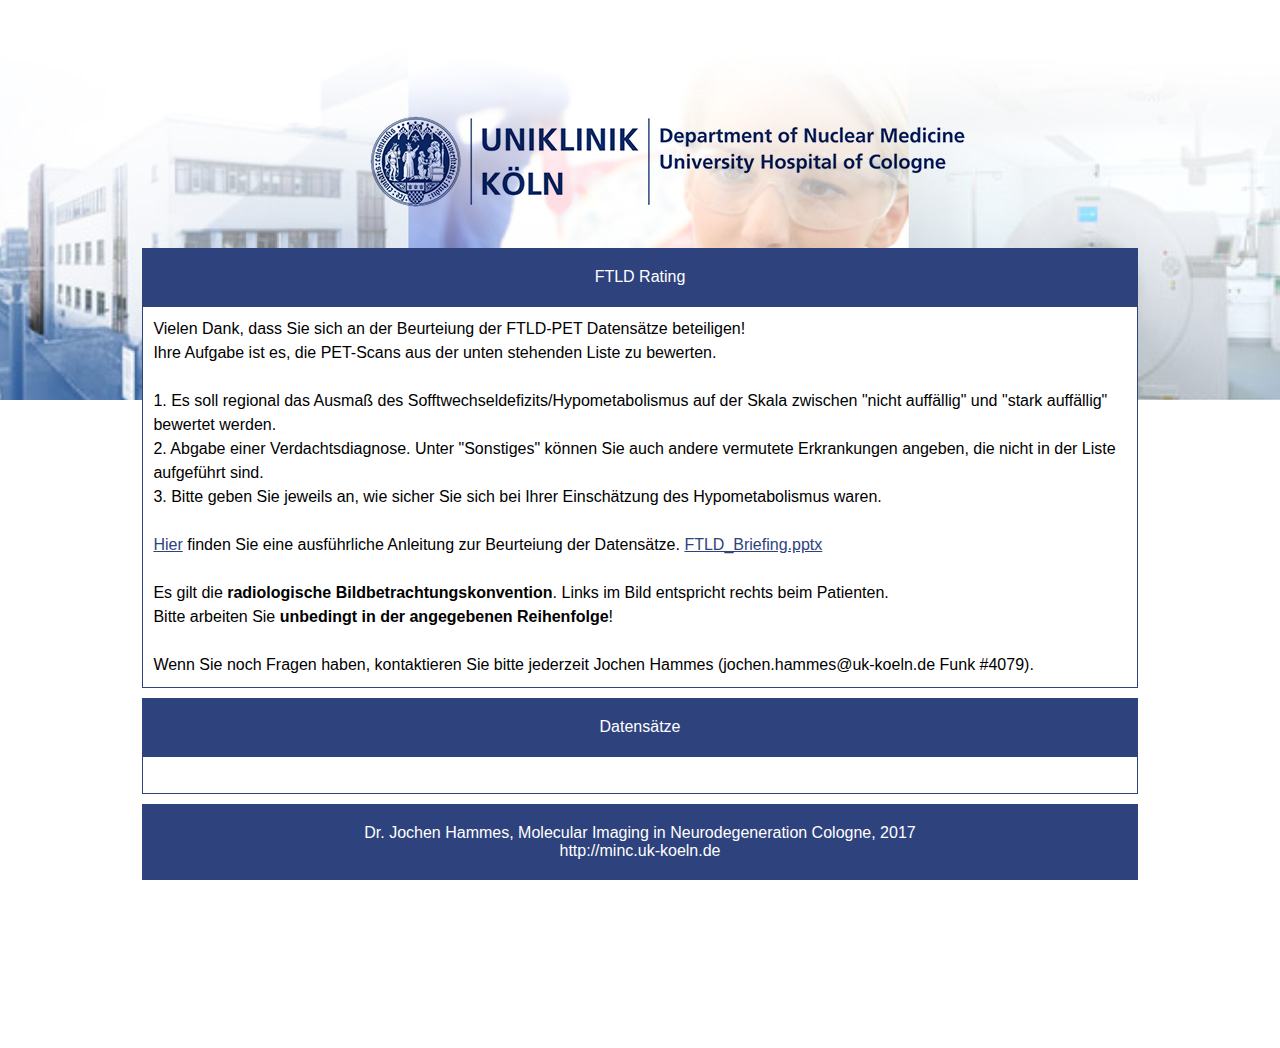
<file: FTLD_Ratings.html>
<html>
    <head>
        <title>FTLD Ratings</title>
        <meta http-equiv="content-type" content="text/html; charset=utf-8">
        <meta name="viewport" content="width=device-width, initial-scale=1.0">

        <link rel="stylesheet" href="FTLD_Ratings.css" type="text/css"/>
        <script type="text/javascript" src="CookieAndParamHandling.js"></script>
        <script type="text/javascript">
        <!--
          function openGoogleForm(Bildnummer, fileName, senderID) {
            
            //Time in seconds, the Orientation-Info-Box will be shown
            var InfoTime = 2;
            
            var currentdate = new Date();
            var currentTimestamp = currentdate.getHours() + ":"+ currentdate.getMinutes() + ":"+ currentdate.getSeconds();

            var RedirectURL = "papayaViewer/PapayaFTLD.html?" + "&fileName=" + fileName + "&RaterName=" + $_GET('RaterName') + "&Bildnummer=" + Bildnummer + "&TimeStamp=" + currentTimestamp ;
                        
             
            var DOMsrc = document.getElementById(senderID);
            DOMsrc.style.color = '#CCCCCC';
            
            //Set new cookie only if clicked ID is greater than the stored one.
            if (checkCookie('ProgressedUntil') != 0) {
                if (parseInt(getCookie('ProgressedUntil')) < senderID) {  
                setCookie('ProgressedUntil',senderID,100);
                }
            }
            
            newWindow = window.open(RedirectURL);
          }
        
        
        function changeFocus(windowID, newURL) {
            windowID.location.href=newURL;
            
        }
        
        
        function readProgressCookie() {
            
            //Check if cookie is there
          
            if (checkCookie('ProgressedUntil') != 0) {
                console.log('Cookie found!');
                var ProgressedUntilFromCookie = getCookie('ProgressedUntil');
                console.log(ProgressedUntilFromCookie);
                
                //Set DOMsrc.style.color = '#CCCCCC' for all elements until the value specified in the Cookie.
                for (i = 0; i < ProgressedUntilFromCookie; i++) {
                    
                var DOMsrc = document.getElementById(i+1);
                    DOMsrc.style.color = '#CCCCCC';
                }
                
            } else {
                console.log('Cookie not found. Creating one.');
                setCookie('ProgressedUntil',0,100);
                
            }  
            
        }
		
		function hideListEntries(startEntry, stopEntry) {
			

			//console.log('hideEntries()');
			
			//Hide entries with IDs greater than stopEntry
			if (stopEntry < 281){
				var stopEntryPlusOne = stopEntry +1;
	            for (i = stopEntryPlusOne; i < 282; i++) {
                
	            var DOMsrc = document.getElementById(i).parentNode;
	                DOMsrc.style.display = "none";
					//console.log('entry '+ i + ' hidden.');
					
	            }
			}
			
			
			
			//Hide entries with IDs smaller than startEntry
			if (startEntry > 1){
	            for (i = 1; i < startEntry; i++) {
                
	            var DOMsrc = document.getElementById(i).parentNode;
	                DOMsrc.style.display = "none";
					//console.log('entry '+ i + ' hidden.');
	            }
			}            
			
		}
		
		
		function preparePage() {
			readProgressCookie();
			//console.log('Testoutput in preparePage()');
			
			var startEntry = Number($_GET('startEntry'));
			var stopEntry = Number($_GET('stopEntry'));
			console.log(startEntry + ' ' + stopEntry);
			
			hideListEntries(startEntry, stopEntry);	
			
		}
        
          
        //-->
        </script>
    </head>
    <body onload="preparePage()">
        <div id="pagewidth">
            <div class="blue">
                FTLD Rating
            </div>
            <div class="mainlist">
                Vielen Dank, dass Sie sich an der Beurteiung der FTLD-PET Datensätze beteiligen! <br>
				Ihre Aufgabe ist es, die PET-Scans aus der unten stehenden Liste zu bewerten.<br>
				<br>1. Es soll regional das Ausmaß des Sofftwechseldefizits/Hypometabolismus auf 
					der Skala zwischen "nicht auffällig" und "stark auffällig" bewertet werden.
				<br>2. Abgabe einer Verdachtsdiagnose. Unter "Sonstiges" können Sie auch andere vermutete 
					Erkrankungen angeben, die nicht in der Liste aufgeführt sind.
				<br>3. Bitte geben Sie jeweils an, wie sicher Sie sich bei Ihrer Einschätzung des Hypometabolismus waren.<br><br>
				
                <a href="FTLD_Briefing.pptx">Hier</a> finden Sie eine ausführliche Anleitung zur Beurteiung der Datensätze. <a href="FTLD_Briefing.pptx">FTLD_Briefing.pptx</a>
                <br><br>

				Es gilt die <b>radiologische Bildbetrachtungskonvention</b>. Links im Bild entspricht rechts beim Patienten.<br>
                Bitte arbeiten Sie <strong>unbedingt in der angegebenen Reihenfolge</strong>!<br><br> 
				
                Wenn Sie noch Fragen haben, kontaktieren Sie bitte jederzeit Jochen Hammes (jochen.hammes@uk-koeln.de Funk #4079).
                <!--<br><br>
                <strong>Hinweis:</strong> Diese Seite funktioniert nur, wenn Ihr Popup-Blocker deaktiviert ist.-->
            </div>
            <div class="blue">
                Datens&auml;tze
            </div>
        <div class="mainlist">
            <ol id="List1">
                <li><a id="1" href="javascript:openGoogleForm('0001','wr0001.nii','1')">FTLD_7823-31-844</a></li>	
                <li><a id="2" href="javascript:openGoogleForm('0002','wr0002.nii','2')">FTLD_2297-94-862</a></li>	
                <li><a id="3" href="javascript:openGoogleForm('0004','wr0004.nii','3')">FTLD_0657-75-150</a></li>	
                <li><a id="4" href="javascript:openGoogleForm('0007','wr0007.nii','4')">FTLD_5540-82-942</a></li>	
                <li><a id="5" href="javascript:openGoogleForm('0012','wr0012.nii','5')">FTLD_2398-66-867</a></li>	
                <li><a id="6" href="javascript:openGoogleForm('0013','wr0013.nii','6')">FTLD_9106-39-043</a></li>	
                <li><a id="7" href="javascript:openGoogleForm('0015','wr0015.nii','7')">FTLD_9942-85-661</a></li>	
                <li><a id="8" href="javascript:openGoogleForm('0016','wr0016.nii','8')">FTLD_6355-61-228</a></li>	
                <li><a id="9" href="javascript:openGoogleForm('0018','wr0018.nii','9')">FTLD_5253-21-285</a></li>	
                <li><a id="10" href="javascript:openGoogleForm('0021','wr0021.nii','10')">FTLD_8199-14-166</a></li>
                
                <li><a id="11" href="javascript:openGoogleForm('0023','wr0023.nii','11')">FTLD_5453-13-591</a></li>	
                <li><a id="12" href="javascript:openGoogleForm('0025','wr0025.nii','12')">FTLD_6819-27-347</a></li>	
                <li><a id="13" href="javascript:openGoogleForm('0026','wr0026.nii','13')">FTLD_9547-82-840</a></li>	
                <li><a id="14" href="javascript:openGoogleForm('0030','wr0030.nii','14')">FTLD_9793-31-602</a></li>	
                <li><a id="15" href="javascript:openGoogleForm('0032','wr0032.nii','15')">FTLD_2016-12-493</a></li>	
                <li><a id="16" href="javascript:openGoogleForm('0034','wr0034.nii','16')">FTLD_8861-61-024</a></li>	
                <li><a id="17" href="javascript:openGoogleForm('0036','wr0036.nii','17')">FTLD_6591-00-037</a></li>	
                <li><a id="18" href="javascript:openGoogleForm('0037','wr0037.nii','18')">FTLD_1210-06-551</a></li>	
                <li><a id="19" href="javascript:openGoogleForm('0038','wr0038.nii','19')">FTLD_8421-36-253</a></li>	
                <li><a id="20" href="javascript:openGoogleForm('0041','wr0041.nii','20')">FTLD_1568-48-835</a></li>	
                
                <li><a id="21" href="javascript:openGoogleForm('0042','wr0042.nii','21')">FTLD_2499-70-533</a></li>	
                <li><a id="22" href="javascript:openGoogleForm('0048','wr0048.nii','22')">FTLD_2507-88-404</a></li>	
                <li><a id="23" href="javascript:openGoogleForm('0051','wr0051.nii','23')">FTLD_9548-48-493</a></li>	
                <li><a id="24" href="javascript:openGoogleForm('0053','wr0053.nii','24')">FTLD_6929-30-491</a></li>	
                <li><a id="25" href="javascript:openGoogleForm('0055','wr0055.nii','25')">FTLD_4562-79-889</a></li>	
                <li><a id="26" href="javascript:openGoogleForm('0058','wr0058.nii','26')">FTLD_9281-86-674</a></li>	
                <li><a id="27" href="javascript:openGoogleForm('0059','wr0059.nii','27')">FTLD_5769-38-634</a></li>	
                <li><a id="28" href="javascript:openGoogleForm('0061','wr0061.nii','28')">FTLD_0967-72-283</a></li>	
                <li><a id="29" href="javascript:openGoogleForm('0063','wr0063.nii','29')">FTLD_4024-73-712</a></li>	
                <li><a id="30" href="javascript:openGoogleForm('0067','wr0067.nii','30')">FTLD_5657-79-652</a></li>	
                
                <li><a id="31" href="javascript:openGoogleForm('0068','wr0068.nii','31')">FTLD_1562-00-407</a></li>	
                <li><a id="32" href="javascript:openGoogleForm('0069','wr0069.nii','32')">FTLD_3855-83-642</a></li>	
                <li><a id="33" href="javascript:openGoogleForm('0074','wr0074.nii','33')">FTLD_9712-54-666</a></li>	
                <li><a id="34" href="javascript:openGoogleForm('0076','wr0076.nii','34')">FTLD_4543-12-816</a></li>	
                <li><a id="35" href="javascript:openGoogleForm('0081','wr0081.nii','35')">FTLD_3759-61-966</a></li>	
                <li><a id="36" href="javascript:openGoogleForm('0082','wr0082.nii','36')">FTLD_8676-38-119</a></li>	
                <li><a id="37" href="javascript:openGoogleForm('0084','wr0084.nii','37')">FTLD_8696-53-440</a></li>	
                <li><a id="38" href="javascript:openGoogleForm('0086','wr0086.nii','38')">FTLD_2792-64-811</a></li>	
                <li><a id="39" href="javascript:openGoogleForm('0088','wr0088.nii','39')">FTLD_7408-39-287</a></li>	
                <li><a id="40" href="javascript:openGoogleForm('0096','wr0096.nii','40')">FTLD_6124-54-828</a></li>	
                
                <li><a id="41" href="javascript:openGoogleForm('0097','wr0097.nii','41')">FTLD_6005-30-510</a></li>	
                <li><a id="42" href="javascript:openGoogleForm('0098','wr0098.nii','42')">FTLD_6104-78-753</a></li>	
                <li><a id="43" href="javascript:openGoogleForm('0099','wr0099.nii','43')">FTLD_3817-17-224</a></li>	
                <li><a id="44" href="javascript:openGoogleForm('0100','wr0100.nii','44')">FTLD_1630-42-783</a></li>	
                <li><a id="45" href="javascript:openGoogleForm('0101','wr0101.nii','45')">FTLD_5308-23-309</a></li>	
                <li><a id="46" href="javascript:openGoogleForm('0102','wr0102.nii','46')">FTLD_2185-27-171</a></li>	
                <li><a id="47" href="javascript:openGoogleForm('0103','wr0103.nii','47')">FTLD_1057-45-885</a></li>	
                <li><a id="48" href="javascript:openGoogleForm('0104','wr0104.nii','48')">FTLD_2135-04-650</a></li>	
                <li><a id="49" href="javascript:openGoogleForm('0108','wr0108.nii','49')">FTLD_6433-61-539</a></li>	
                <li><a id="50" href="javascript:openGoogleForm('0109','wr0109.nii','50')">FTLD_0997-98-994</a></li>	
                
                <li><a id="51" href="javascript:openGoogleForm('0110','wr0110.nii','51')">FTLD_1907-72-178</a></li>	
                <li><a id="52" href="javascript:openGoogleForm('0111','wr0111.nii','52')">FTLD_2067-42-825</a></li>	
                <li><a id="53" href="javascript:openGoogleForm('0112','wr0112.nii','53')">FTLD_3608-30-595</a></li>	
                <li><a id="54" href="javascript:openGoogleForm('0113','wr0113.nii','54')">FTLD_7768-67-604</a></li>	
                <li><a id="55" href="javascript:openGoogleForm('0114','wr0114.nii','55')">FTLD_8035-09-703</a></li>	
                <li><a id="56" href="javascript:openGoogleForm('0115','wr0115.nii','56')">FTLD_1947-05-253</a></li>	
                <li><a id="57" href="javascript:openGoogleForm('0116','wr0116.nii','57')">FTLD_0384-71-769</a></li>	
                <li><a id="58" href="javascript:openGoogleForm('0117','wr0117.nii','58')">FTLD_7815-18-813</a></li>	
                <li><a id="59" href="javascript:openGoogleForm('0118','wr0118.nii','59')">FTLD_2068-82-743</a></li>	
                <li><a id="60" href="javascript:openGoogleForm('0119','wr0119.nii','60')">FTLD_8475-54-187</a></li>	
                
                <li><a id="61" href="javascript:openGoogleForm('0120','wr0120.nii','61')">FTLD_3363-64-438</a></li>	
                <li><a id="62" href="javascript:openGoogleForm('0121','wr0121.nii','62')">FTLD_2248-88-617</a></li>	
                <li><a id="63" href="javascript:openGoogleForm('0122','wr0122.nii','63')">FTLD_1143-62-839</a></li>	
                <li><a id="64" href="javascript:openGoogleForm('0123','wr0123.nii','64')">FTLD_1983-36-229</a></li>	
                <li><a id="65" href="javascript:openGoogleForm('0124','wr0124.nii','65')">FTLD_7026-44-869</a></li>	
                <li><a id="66" href="javascript:openGoogleForm('0125','wr0125.nii','66')">FTLD_0124-80-140</a></li>	
                <li><a id="67" href="javascript:openGoogleForm('0126','wr0126.nii','67')">FTLD_6477-49-689</a></li>	
                <li><a id="68" href="javascript:openGoogleForm('0127','wr0127.nii','68')">FTLD_5661-77-489</a></li>	
                <li><a id="69" href="javascript:openGoogleForm('0128','wr0128.nii','69')">FTLD_6257-72-341</a></li>	
                <li><a id="70" href="javascript:openGoogleForm('0129','wr0129.nii','70')">FTLD_5714-00-055</a></li>	
                
                <li><a id="71" href="javascript:openGoogleForm('0130','wr0130.nii','71')">FTLD_3597-30-020</a></li>	
                <li><a id="72" href="javascript:openGoogleForm('0131','wr0131.nii','72')">FTLD_1137-22-415</a></li>	
                <li><a id="73" href="javascript:openGoogleForm('0132','wr0132.nii','73')">FTLD_1469-62-697</a></li>	
                <li><a id="74" href="javascript:openGoogleForm('0133','wr0133.nii','74')">FTLD_9229-74-799</a></li>	
                <li><a id="75" href="javascript:openGoogleForm('0134','wr0134.nii','75')">FTLD_6936-82-199</a></li>	
                <li><a id="76" href="javascript:openGoogleForm('0135','wr0135.nii','76')">FTLD_6634-81-166</a></li>	
                <li><a id="77" href="javascript:openGoogleForm('0136','wr0136.nii','77')">FTLD_3631-66-085</a></li>	
                <li><a id="78" href="javascript:openGoogleForm('0137','wr0137.nii','78')">FTLD_5559-77-486</a></li>	
                <li><a id="79" href="javascript:openGoogleForm('0138','wr0138.nii','79')">FTLD_0705-75-865</a></li>	
                <li><a id="80" href="javascript:openGoogleForm('0139','wr0139.nii','80')">FTLD_7229-44-767</a></li>	
                
                <li><a id="81" href="javascript:openGoogleForm('0140','wr0140.nii','81')">FTLD_2964-74-040</a></li>	
                <li><a id="82" href="javascript:openGoogleForm('0141','wr0141.nii','82')">FTLD_8340-16-077</a></li>	
                <li><a id="83" href="javascript:openGoogleForm('0143','wr0143.nii','83')">FTLD_5164-49-446</a></li>	
                <li><a id="84" href="javascript:openGoogleForm('0144','wr0144.nii','84')">FTLD_1497-73-071</a></li>	
                <li><a id="85" href="javascript:openGoogleForm('0145','wr0145.nii','85')">FTLD_5575-98-722</a></li>	
                <li><a id="86" href="javascript:openGoogleForm('0147','wr0147.nii','86')">FTLD_6052-04-846</a></li>	
                <li><a id="87" href="javascript:openGoogleForm('0148','wr0148.nii','87')">FTLD_3738-31-047</a></li>	
                <li><a id="88" href="javascript:openGoogleForm('0149','wr0149.nii','88')">FTLD_5260-55-813</a></li>	
                <li><a id="89" href="javascript:openGoogleForm('0150','wr0150.nii','89')">FTLD_6890-74-909</a></li>	
                <li><a id="90" href="javascript:openGoogleForm('0151','wr0151.nii','90')">FTLD_2730-60-032</a></li>
                
                <li><a id="91" href="javascript:openGoogleForm('0152','wr0152.nii','91')">FTLD_1766-01-171</a></li>	
                <li><a id="92" href="javascript:openGoogleForm('0153','wr0153.nii','92')">FTLD_1045-92-313</a></li>	
                <li><a id="93" href="javascript:openGoogleForm('0154','wr0154.nii','93')">FTLD_9380-93-319</a></li>	
                <li><a id="94" href="javascript:openGoogleForm('0158','wr0158.nii','94')">FTLD_8346-32-291</a></li>	
                <li><a id="95" href="javascript:openGoogleForm('0159','wr0159.nii','95')">FTLD_2101-77-910</a></li>	
                <li><a id="96" href="javascript:openGoogleForm('0160','wr0160.nii','96')">FTLD_1403-30-581</a></li>	
                <li><a id="97" href="javascript:openGoogleForm('0162','wr0162.nii','97')">FTLD_4793-81-294</a></li>	
                <li><a id="98" href="javascript:openGoogleForm('0163','wr0163.nii','98')">FTLD_2952-07-793</a></li>	
                <li><a id="99" href="javascript:openGoogleForm('0164','wr0164.nii','99')">FTLD_6275-39-058</a></li>	
                <li><a id="100" href="javascript:openGoogleForm('0165','wr0165.nii','100')">FTLD_5265-52-221</a></li>	
                
                <li><a id="101" href="javascript:openGoogleForm('0166','wr0166.nii','101')">FTLD_7853-05-208</a></li>	
                <li><a id="102" href="javascript:openGoogleForm('0167','wr0167.nii','102')">FTLD_4284-80-690</a></li>	
                <li><a id="103" href="javascript:openGoogleForm('0168','wr0168.nii','103')">FTLD_2464-77-541</a></li>	
                <li><a id="104" href="javascript:openGoogleForm('0169','wr0169.nii','104')">FTLD_9180-84-447</a></li>	
                <li><a id="105" href="javascript:openGoogleForm('0171','wr0171.nii','105')">FTLD_9233-76-072</a></li>	
                <li><a id="106" href="javascript:openGoogleForm('0172','wr0172.nii','106')">FTLD_0669-20-013</a></li>	
                <li><a id="107" href="javascript:openGoogleForm('0173','wr0173.nii','107')">FTLD_3146-19-720</a></li>	
                <li><a id="108" href="javascript:openGoogleForm('0174','wr0174.nii','108')">FTLD_9427-65-987</a></li>	
                <li><a id="109" href="javascript:openGoogleForm('0175','wr0175.nii','109')">FTLD_0505-98-653</a></li>	
                <li><a id="110" href="javascript:openGoogleForm('0176','wr0176.nii','110')">FTLD_9791-23-906</a></li>	
                
                <li><a id="111" href="javascript:openGoogleForm('0177','wr0177.nii','111')">FTLD_5961-19-114</a></li>	
                <li><a id="112" href="javascript:openGoogleForm('0178','wr0178.nii','112')">FTLD_6775-89-234</a></li>	
                <li><a id="113" href="javascript:openGoogleForm('0180','wr0180.nii','113')">FTLD_2696-10-893</a></li>	
                <li><a id="114" href="javascript:openGoogleForm('0181','wr0181.nii','114')">FTLD_9192-74-933</a></li>	
                <li><a id="115" href="javascript:openGoogleForm('0183','wr0183.nii','115')">FTLD_1075-70-544</a></li>	
                <li><a id="116" href="javascript:openGoogleForm('0184','wr0184.nii','116')">FTLD_2973-85-819</a></li>	
                <li><a id="117" href="javascript:openGoogleForm('0185','wr0185.nii','117')">FTLD_3133-19-475</a></li>	
                <li><a id="118" href="javascript:openGoogleForm('0186','wr0186.nii','118')">FTLD_6183-80-246</a></li>	
                <li><a id="119" href="javascript:openGoogleForm('0187','wr0187.nii','119')">FTLD_7105-72-677</a></li>	
                <li><a id="120" href="javascript:openGoogleForm('0188','wr0188.nii','120')">FTLD_6916-18-538</a></li>	
                
                <li><a id="121" href="javascript:openGoogleForm('0189','wr0189.nii','121')">FTLD_2327-44-578</a></li>	
                <li><a id="122" href="javascript:openGoogleForm('0190','wr0190.nii','122')">FTLD_3278-00-815</a></li>	
                <li><a id="123" href="javascript:openGoogleForm('0191','wr0191.nii','123')">FTLD_5544-99-962</a></li>	
                <li><a id="124" href="javascript:openGoogleForm('0192','wr0192.nii','124')">FTLD_8887-87-455</a></li>	
                <li><a id="125" href="javascript:openGoogleForm('0193','wr0193.nii','125')">FTLD_3770-44-525</a></li>	
                <li><a id="126" href="javascript:openGoogleForm('0194','wr0194.nii','126')">FTLD_0226-44-076</a></li>	
                <li><a id="127" href="javascript:openGoogleForm('0196','wr0196.nii','127')">FTLD_0554-27-111</a></li>	
                <li><a id="128" href="javascript:openGoogleForm('0197','wr0197.nii','128')">FTLD_3281-53-901</a></li>	
                <li><a id="129" href="javascript:openGoogleForm('0198','wr0198.nii','129')">FTLD_4751-99-317</a></li>	
                <li><a id="130" href="javascript:openGoogleForm('0199','wr0199.nii','130')">FTLD_5259-14-773</a></li>	
                
                <li><a id="131" href="javascript:openGoogleForm('0201','wr0201.nii','131')">FTLD_6957-83-182</a></li>	
                <li><a id="132" href="javascript:openGoogleForm('0202','wr0202.nii','132')">FTLD_3749-30-650</a></li>	
                <li><a id="133" href="javascript:openGoogleForm('0203','wr0203.nii','133')">FTLD_5555-89-642</a></li>	
                <li><a id="134" href="javascript:openGoogleForm('0204','wr0204.nii','134')">FTLD_6238-89-227</a></li>	
                <li><a id="135" href="javascript:openGoogleForm('0205','wr0205.nii','135')">FTLD_4341-93-877</a></li>	
                <li><a id="136" href="javascript:openGoogleForm('0206','wr0206.nii','136')">FTLD_9877-82-647</a></li>	
                <li><a id="137" href="javascript:openGoogleForm('0207','wr0207.nii','137')">FTLD_7727-15-505</a></li>	
                <li><a id="138" href="javascript:openGoogleForm('0208','wr0208.nii','138')">FTLD_7089-98-394</a></li>	
                <li><a id="139" href="javascript:openGoogleForm('0209','wr0209.nii','139')">FTLD_9261-04-526</a></li>	
                <li><a id="140" href="javascript:openGoogleForm('0210','wr0210.nii','140')">FTLD_1164-27-307</a></li>	
				                
                <li><a id="141" href="javascript:openGoogleForm('0211','wr0211.nii','141')">FTLD_9495-57-009</a></li>	
                <li><a id="142" href="javascript:openGoogleForm('0212','wr0212.nii','142')">FTLD_6085-75-106</a></li>	
                <li><a id="143" href="javascript:openGoogleForm('0213','wr0213.nii','143')">FTLD_0731-58-373</a></li>	
                <li><a id="144" href="javascript:openGoogleForm('0214','wr0214.nii','144')">FTLD_2323-19-102</a></li>	
                <li><a id="145" href="javascript:openGoogleForm('0215','wr0215.nii','145')">FTLD_7895-87-000</a></li>	
                <li><a id="146" href="javascript:openGoogleForm('0216','wr0216.nii','146')">FTLD_0361-42-179</a></li>	
                <li><a id="147" href="javascript:openGoogleForm('0218','wr0218.nii','147')">FTLD_6429-37-899</a></li>	
                <li><a id="148" href="javascript:openGoogleForm('0219','wr0219.nii','148')">FTLD_3768-48-420</a></li>	
                <li><a id="149" href="javascript:openGoogleForm('0220','wr0220.nii','149')">FTLD_2642-03-508</a></li>	
                <li><a id="150" href="javascript:openGoogleForm('0221','wr0221.nii','150')">FTLD_5364-86-888</a></li>	
                
                <li><a id="151" href="javascript:openGoogleForm('0222','wr0222.nii','151')">FTLD_8305-59-780</a></li>	
                <li><a id="152" href="javascript:openGoogleForm('0223','wr0223.nii','152')">FTLD_2491-79-969</a></li>	
                <li><a id="153" href="javascript:openGoogleForm('0224','wr0224.nii','153')">FTLD_6393-57-759</a></li>	
                <li><a id="154" href="javascript:openGoogleForm('0226','wr0226.nii','154')">FTLD_8865-89-375</a></li>	
                <li><a id="155" href="javascript:openGoogleForm('0227','wr0227.nii','155')">FTLD_6697-46-462</a></li>	
                <li><a id="156" href="javascript:openGoogleForm('0228','wr0228.nii','156')">FTLD_1498-00-975</a></li>	
                <li><a id="157" href="javascript:openGoogleForm('0229','wr0229.nii','157')">FTLD_9694-10-899</a></li>	
                <li><a id="158" href="javascript:openGoogleForm('0231','wr0231.nii','158')">FTLD_6615-41-049</a></li>	
                <li><a id="159" href="javascript:openGoogleForm('0232','wr0232.nii','159')">FTLD_1433-80-836</a></li>	
                <li><a id="160" href="javascript:openGoogleForm('0233','wr0233.nii','160')">FTLD_0460-45-566</a></li>	
                
                <li><a id="161" href="javascript:openGoogleForm('0234','wr0234.nii','161')">FTLD_6567-61-031</a></li>	
                <li><a id="162" href="javascript:openGoogleForm('0235','wr0235.nii','162')">FTLD_0779-11-009</a></li>	
                <li><a id="163" href="javascript:openGoogleForm('0236','wr0236.nii','163')">FTLD_6921-82-690</a></li>	
                <li><a id="164" href="javascript:openGoogleForm('0237','wr0237.nii','164')">FTLD_6323-06-055</a></li>	
                <li><a id="165" href="javascript:openGoogleForm('0238','wr0238.nii','165')">FTLD_8525-39-405</a></li>	
                <li><a id="166" href="javascript:openGoogleForm('0239','wr0239.nii','166')">FTLD_2865-87-561</a></li>	
                <li><a id="167" href="javascript:openGoogleForm('0240','wr0240.nii','167')">FTLD_5750-28-657</a></li>	
                <li><a id="168" href="javascript:openGoogleForm('0241','wr0241.nii','168')">FTLD_0203-37-842</a></li>	
                <li><a id="169" href="javascript:openGoogleForm('0242','wr0242.nii','169')">FTLD_0566-82-640</a></li>	
                <li><a id="170" href="javascript:openGoogleForm('0243','wr0243.nii','170')">FTLD_0029-43-005</a></li>	
                
                <li><a id="171" href="javascript:openGoogleForm('0244','wr0244.nii','171')">FTLD_1955-70-344</a></li>	
                <li><a id="172" href="javascript:openGoogleForm('0245','wr0245.nii','172')">FTLD_6140-09-672</a></li>	
                <li><a id="173" href="javascript:openGoogleForm('0246','wr0246.nii','173')">FTLD_2649-45-905</a></li>	
                <li><a id="174" href="javascript:openGoogleForm('0247','wr0247.nii','174')">FTLD_7342-39-807</a></li>	
                <li><a id="175" href="javascript:openGoogleForm('0248','wr0248.nii','175')">FTLD_0771-87-912</a></li>	
                <li><a id="176" href="javascript:openGoogleForm('0249','wr0249.nii','176')">FTLD_7980-46-485</a></li>	
                <li><a id="177" href="javascript:openGoogleForm('0250','wr0250.nii','177')">FTLD_4059-29-275</a></li>	
                <li><a id="178" href="javascript:openGoogleForm('0251','wr0251.nii','178')">FTLD_8925-16-725</a></li>	
                <li><a id="179" href="javascript:openGoogleForm('0252','wr0252.nii','179')">FTLD_6419-49-270</a></li>	
                <li><a id="180" href="javascript:openGoogleForm('0253','wr0253.nii','180')">FTLD_3017-57-101</a></li>	
                
                <li><a id="181" href="javascript:openGoogleForm('0254','wr0254.nii','181')">FTLD_6129-47-824</a></li>	
                <li><a id="182" href="javascript:openGoogleForm('0255','wr0255.nii','182')">FTLD_7657-63-655</a></li>	
                <li><a id="183" href="javascript:openGoogleForm('0256','wr0256.nii','183')">FTLD_3291-27-795</a></li>	
                <li><a id="184" href="javascript:openGoogleForm('0257','wr0257.nii','184')">FTLD_4864-34-611</a></li>	
                <li><a id="185" href="javascript:openGoogleForm('0258','wr0258.nii','185')">FTLD_0835-83-410</a></li>	
                <li><a id="186" href="javascript:openGoogleForm('0259','wr0259.nii','186')">FTLD_6610-14-366</a></li>	
                <li><a id="187" href="javascript:openGoogleForm('0260','wr0260.nii','187')">FTLD_8749-64-574</a></li>	
                <li><a id="188" href="javascript:openGoogleForm('0261','wr0261.nii','188')">FTLD_3490-62-513</a></li>	
                <li><a id="189" href="javascript:openGoogleForm('0262','wr0262.nii','189')">FTLD_8940-14-182</a></li>	
                <li><a id="190" href="javascript:openGoogleForm('0263','wr0263.nii','190')">FTLD_5300-56-776</a></li>	
                
                <li><a id="191" href="javascript:openGoogleForm('0264','wr0264.nii','191')">FTLD_7677-43-549</a></li>	
                <li><a id="192" href="javascript:openGoogleForm('0265','wr0265.nii','192')">FTLD_7351-54-905</a></li>	
                <li><a id="193" href="javascript:openGoogleForm('0266','wr0266.nii','193')">FTLD_1557-25-671</a></li>	
                <li><a id="194" href="javascript:openGoogleForm('0268','wr0268.nii','194')">FTLD_0417-80-173</a></li>	
                <li><a id="195" href="javascript:openGoogleForm('0269','wr0269.nii','195')">FTLD_9908-81-149</a></li>	
                <li><a id="196" href="javascript:openGoogleForm('0270','wr0270.nii','196')">FTLD_1100-04-564</a></li>	
                <li><a id="197" href="javascript:openGoogleForm('0271','wr0271.nii','197')">FTLD_3289-64-786</a></li>	
                <li><a id="198" href="javascript:openGoogleForm('0272','wr0272.nii','198')">FTLD_3747-49-720</a></li>	
                <li><a id="199" href="javascript:openGoogleForm('0273','wr0273.nii','199')">FTLD_1716-14-424</a></li>	
                <li><a id="200" href="javascript:openGoogleForm('0274','wr0274.nii','200')">FTLD_2503-07-699</a></li>	
                
                <li><a id="201" href="javascript:openGoogleForm('0275','wr0275.nii','201')">FTLD_3403-06-333</a></li>	
                <li><a id="202" href="javascript:openGoogleForm('0276','wr0276.nii','202')">FTLD_9694-18-861</a></li>	
                <li><a id="203" href="javascript:openGoogleForm('0277','wr0277.nii','203')">FTLD_1640-05-069</a></li>	
                <li><a id="204" href="javascript:openGoogleForm('0278','wr0278.nii','204')">FTLD_3870-79-842</a></li>	
                <li><a id="205" href="javascript:openGoogleForm('0279','wr0279.nii','205')">FTLD_3909-59-156</a></li>	
                <li><a id="206" href="javascript:openGoogleForm('0280','wr0280.nii','206')">FTLD_1014-59-602</a></li>	
                <li><a id="207" href="javascript:openGoogleForm('0282','wr0282.nii','207')">FTLD_9123-58-753</a></li>	
                <li><a id="208" href="javascript:openGoogleForm('0283','wr0283.nii','208')">FTLD_6559-72-371</a></li>	
                <li><a id="209" href="javascript:openGoogleForm('0284','wr0284.nii','209')">FTLD_9879-46-839</a></li>	
                <li><a id="210" href="javascript:openGoogleForm('0286','wr0286.nii','210')">FTLD_4160-12-655</a></li>	
                
                <li><a id="211" href="javascript:openGoogleForm('0287','wr0287.nii','211')">FTLD_1647-92-849</a></li>	
                <li><a id="212" href="javascript:openGoogleForm('0288','wr0288.nii','212')">FTLD_1925-44-807</a></li>	
                <li><a id="213" href="javascript:openGoogleForm('0289','wr0289.nii','213')">FTLD_7820-56-070</a></li>	
                <li><a id="214" href="javascript:openGoogleForm('0290','wr0290.nii','214')">FTLD_4972-27-985</a></li>	
                <li><a id="215" href="javascript:openGoogleForm('0291','wr0291.nii','215')">FTLD_2365-67-734</a></li>	
                <li><a id="216" href="javascript:openGoogleForm('0292','wr0292.nii','216')">FTLD_8477-42-829</a></li>	
                <li><a id="217" href="javascript:openGoogleForm('0294','wr0294.nii','217')">FTLD_2544-52-845</a></li>	
                <li><a id="218" href="javascript:openGoogleForm('0295','wr0295.nii','218')">FTLD_1382-87-856</a></li>	
                <li><a id="219" href="javascript:openGoogleForm('0296','wr0296.nii','219')">FTLD_5589-30-050</a></li>	
                <li><a id="220" href="javascript:openGoogleForm('0297','wr0297.nii','220')">FTLD_2927-77-908</a></li>	
                
                <li><a id="221" href="javascript:openGoogleForm('0298','wr0298.nii','221')">FTLD_1581-25-387</a></li>	
                <li><a id="222" href="javascript:openGoogleForm('0299','wr0299.nii','222')">FTLD_2241-74-143</a></li>	
                <li><a id="223" href="javascript:openGoogleForm('0300','wr0300.nii','223')">FTLD_1915-99-132</a></li>	
                <li><a id="224" href="javascript:openGoogleForm('0301','wr0301.nii','224')">FTLD_2327-98-955</a></li>	
                <li><a id="225" href="javascript:openGoogleForm('0302','wr0302.nii','225')">FTLD_8908-19-864</a></li>	
                <li><a id="226" href="javascript:openGoogleForm('0303','wr0303.nii','226')">FTLD_0427-62-372</a></li>	
                <li><a id="227" href="javascript:openGoogleForm('0304','wr0304.nii','227')">FTLD_8256-60-325</a></li>	
                <li><a id="228" href="javascript:openGoogleForm('0305','wr0305.nii','228')">FTLD_5551-92-871</a></li>	
                <li><a id="229" href="javascript:openGoogleForm('0306','wr0306.nii','229')">FTLD_6528-92-925</a></li>	
                <li><a id="230" href="javascript:openGoogleForm('0307','wr0307.nii','230')">FTLD_3993-94-820</a></li>	
                
                <li><a id="231" href="javascript:openGoogleForm('0308','wr0308.nii','231')">FTLD_0585-12-051</a></li>	
                <li><a id="232" href="javascript:openGoogleForm('0309','wr0309.nii','232')">FTLD_5010-44-675</a></li>	
                <li><a id="233" href="javascript:openGoogleForm('0310','wr0310.nii','233')">FTLD_3265-12-952</a></li>	
                <li><a id="234" href="javascript:openGoogleForm('0311','wr0311.nii','234')">FTLD_1259-05-701</a></li>	
                <li><a id="235" href="javascript:openGoogleForm('0312','wr0312.nii','235')">FTLD_8836-46-187</a></li>	
                <li><a id="236" href="javascript:openGoogleForm('0313','wr0313.nii','236')">FTLD_3672-34-647</a></li>	
                <li><a id="237" href="javascript:openGoogleForm('0315','wr0315.nii','237')">FTLD_5019-00-009</a></li>	
                <li><a id="238" href="javascript:openGoogleForm('0317','wr0317.nii','238')">FTLD_4471-41-824</a></li>	
                <li><a id="239" href="javascript:openGoogleForm('0318','wr0318.nii','239')">FTLD_4054-23-964</a></li>	
                <li><a id="240" href="javascript:openGoogleForm('0319','wr0319.nii','240')">FTLD_8218-44-367</a></li>	
                
                <li><a id="241" href="javascript:openGoogleForm('0320','wr0320.nii','241')">FTLD_9718-01-412</a></li>	
                <li><a id="242" href="javascript:openGoogleForm('0321','wr0321.nii','242')">FTLD_1963-41-935</a></li>	
                <li><a id="243" href="javascript:openGoogleForm('0322','wr0322.nii','243')">FTLD_7626-42-757</a></li>	
                <li><a id="244" href="javascript:openGoogleForm('0323','wr0323.nii','244')">FTLD_6469-88-952</a></li>	
                <li><a id="245" href="javascript:openGoogleForm('0324','wr0324.nii','245')">FTLD_3171-58-895</a></li>	
                <li><a id="246" href="javascript:openGoogleForm('0325','wr0325.nii','246')">FTLD_0553-08-766</a></li>	
                <li><a id="247" href="javascript:openGoogleForm('0326','wr0326.nii','247')">FTLD_1245-71-546</a></li>	
                <li><a id="248" href="javascript:openGoogleForm('0327','wr0327.nii','248')">FTLD_6108-88-566</a></li>	
                <li><a id="249" href="javascript:openGoogleForm('0328','wr0328.nii','249')">FTLD_9149-30-032</a></li>	
                <li><a id="250" href="javascript:openGoogleForm('0329','wr0329.nii','250')">FTLD_8361-27-948</a></li>	
                
                <li><a id="251" href="javascript:openGoogleForm('0330','wr0330.nii','251')">FTLD_4092-65-881</a></li>	
                <li><a id="252" href="javascript:openGoogleForm('0331','wr0331.nii','252')">FTLD_2149-36-925</a></li>	
                <li><a id="253" href="javascript:openGoogleForm('0332','wr0332.nii','253')">FTLD_8132-85-096</a></li>	
                <li><a id="254" href="javascript:openGoogleForm('0333','wr0333.nii','254')">FTLD_3182-58-100</a></li>	
                <li><a id="255" href="javascript:openGoogleForm('0334','wr0334.nii','255')">FTLD_0663-56-217</a></li>	
                <li><a id="256" href="javascript:openGoogleForm('0335','wr0335.nii','256')">FTLD_2617-20-367</a></li>	
                <li><a id="257" href="javascript:openGoogleForm('0336','wr0336.nii','257')">FTLD_4399-07-987</a></li>	
                <li><a id="258" href="javascript:openGoogleForm('0337','wr0337.nii','258')">FTLD_3081-37-164</a></li>	
                <li><a id="259" href="javascript:openGoogleForm('0338','wr0338.nii','259')">FTLD_8651-35-520</a></li>	
                <li><a id="260" href="javascript:openGoogleForm('0339','wr0339.nii','260')">FTLD_5463-86-095</a></li>	
                
                <li><a id="261" href="javascript:openGoogleForm('0340','wr0340.nii','261')">FTLD_0358-88-053</a></li>	
                <li><a id="262" href="javascript:openGoogleForm('0341','wr0341.nii','262')">FTLD_3980-19-693</a></li>	
                <li><a id="263" href="javascript:openGoogleForm('0342','wr0342.nii','263')">FTLD_1336-55-892</a></li>	
                <li><a id="264" href="javascript:openGoogleForm('0345','wr0345.nii','264')">FTLD_4864-53-655</a></li>	
                <li><a id="265" href="javascript:openGoogleForm('0346','wr0346.nii','265')">FTLD_0406-96-671</a></li>	
                <li><a id="266" href="javascript:openGoogleForm('0347','wr0347.nii','266')">FTLD_3665-80-771</a></li>	
                <li><a id="267" href="javascript:openGoogleForm('0348','wr0348.nii','267')">FTLD_3056-76-011</a></li>	
                <li><a id="268" href="javascript:openGoogleForm('0349','wr0349.nii','268')">FTLD_1741-08-802</a></li>	
                <li><a id="269" href="javascript:openGoogleForm('0350','wr0350.nii','269')">FTLD_3930-01-461</a></li>	
                <li><a id="270" href="javascript:openGoogleForm('0351','wr0351.nii','270')">FTLD_2858-92-289</a></li>	
                
                <li><a id="271" href="javascript:openGoogleForm('0352','wr0352.nii','271')">FTLD_9496-84-054</a></li>	
                <li><a id="272" href="javascript:openGoogleForm('0353','wr0353.nii','272')">FTLD_1602-14-554</a></li>	
                <li><a id="273" href="javascript:openGoogleForm('0354','wr0354.nii','273')">FTLD_8575-77-579</a></li>	
                <li><a id="274" href="javascript:openGoogleForm('0355','wr0355.nii','274')">FTLD_1776-97-278</a></li>	
                <li><a id="275" href="javascript:openGoogleForm('0358','wr0358.nii','275')">FTLD_6778-54-340</a></li>	
                <li><a id="276" href="javascript:openGoogleForm('0359','wr0359.nii','276')">FTLD_2607-19-312</a></li>	
                <li><a id="277" href="javascript:openGoogleForm('0360','wr0360.nii','277')">FTLD_0403-34-262</a></li>	
                <li><a id="278" href="javascript:openGoogleForm('0361','wr0361.nii','278')">FTLD_4964-79-083</a></li>	
                <li><a id="279" href="javascript:openGoogleForm('0362','wr0362.nii','279')">FTLD_4626-77-418</a></li>	
                <li><a id="280" href="javascript:openGoogleForm('0363','wr0363.nii','280')">FTLD_8138-37-156</a></li>	
				
                <li><a id="281" href="javascript:openGoogleForm('0364','wr0364.nii','281')">FTLD_7114-81-913</a></li>	
                
            </ol>
        </div>
        <div class="blue">
            Dr. Jochen Hammes, Molecular Imaging in Neurodegeneration Cologne, 2017<br>
			http://minc.uk-koeln.de
        </div>
        <div id="footer">
            
        </div>
        <!--<div id="OrientationInfo">
            <strong>Achtung:</strong><br><span id="OrientationInfoText">L im Bild bedeutet ananatomisch L</span>
        </div>-->
    </body>
</html>
</file>
<file: FTLD_Ratings.css>
body{
    
    padding:10px;
    padding-top: 230px;
    font-family: "Arial";
    background-image: url("NUK_Header1600x400.jpg");
    background-repeat: no-repeat;
    background-position: top;
    }
    
a:link { 
    /*background-color: yellow;*/
    color: #2e427e;
}
a:visited { 
    color: gray;
}

a:active
{}



#pagewidth{width:80%;text-align:left;margin:0 auto;}
#footer{height:150px;background-color:#FFFFFF;clear:both;display:block;overflow:auto;}.clearfix:after{content:".";display:block;height:0;clear:both;visibility:hidden;}.clearfix{display:inline-block;}* html .clearfix{height:1%;}.clearfix{display:block;}



.blue {
    background-color: #2e427e;
    color: white;
    padding: 20px;
    text-align: center;
    margin-top: 10px;
}

.mainlist{
    background-color:#FFFFFF;
    border: solid;
    border-width: thin;
    border-color: #2e427e;
    position:relative;
    padding: 10px;
    line-height: 150%;
}

.centered {
    text-align: center;
}

img {
    height: 80%;
}


#OrientationInfo{
    position: absolute;
    left:  35%; 
    top:  250px;
    width: 380px;
    height: 400px;
    background-color: white;
    border-style: solid;  
    border-width: 3px;
    border-color: red;
    text-align: center;
    /*display: none;*/
    padding-top: 20px;
    
}

span {line-height: normal;}

@media (max-width: 500px) {
    
    #pagewidth{
        width:100%;
        }
    body {
        background-size: 200%;
        padding-top: 50px;
        background-position: 60% -40px;
        
    }
    #OrientationInfo{
    
    left: 20px;
    top:  200px;
    width: 320px;
    background-color: white;
    border-style: solid;  
    border-width: 3px;
    border-color: red;
    text-align: center;
    /*display: none;*/
    padding-top: 20px;
    
}
    
}
</file>
